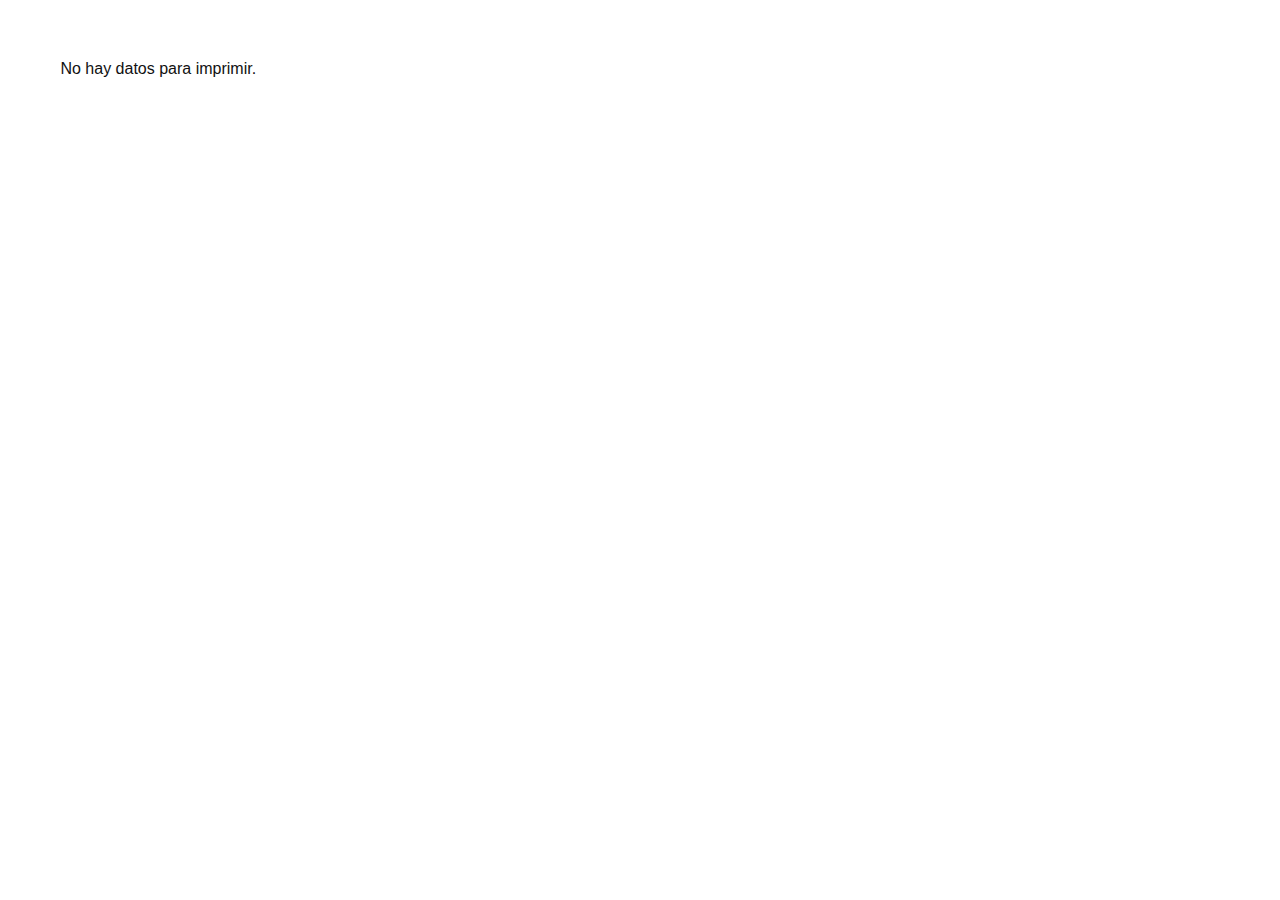
<file: comprobante.html>
<!doctype html>
<html lang="es">
<head>
<meta charset="utf-8" />
<title>Comprobante</title>
<meta name="viewport" content="width=device-width, initial-scale=1" />

<style>
:root{ --ink:#111; --muted:#666; }
body{ font-family: Arial, sans-serif; color:var(--ink); margin:16mm; }
h1{ font-size:18px; margin:0 0 10px; }
.box{ background:#f7f7f7; border:1px solid #ddd; padding:8px; margin:8px 0 12px; }
.sub{ font-size:12px; color:var(--muted); margin-top:2px; }

table{ width:100%; border-collapse:collapse; font-size:14px; }
th, td{ padding:6px 8px; border-bottom:1px solid #eee; }
th{ border-bottom:2px solid #333; text-align:left; }
td.c{ text-align:center; }
td.r{ text-align:right; }
tfoot td{ border-bottom:none; }

@media print{
    thead{ display: table-header-group; }
    tfoot{ display: table-row-group; }
    tr, td, th{ break-inside: avoid; page-break-inside: avoid; }
}
</style>
</head>
<body>
    <h1>Comprobante de compra</h1>
    <div id="totalBox" class="box"></div>
    <div id="cliente"></div>
    <div id="mail"></div>
    <div id="direccion"></div>
    
    <h2 style="font-size:16px; margin:16px 0 8px;">Productos</h2>
    <table>
        <thead>
            <tr>
                <th>Producto</th>
                <th class="c">Cant.</th>
                <th class="r">Subtotal</th>
            </tr>
        </thead>
        <tbody id="tbody"></tbody>
        <tfoot>
            <tr>
                <td></td>
                <td class="r"><b>Total</b></td>
                <td id="totalFinal" class="r"></td>
            </tr>
        </tfoot>
    </table>
    
    <div id="fecha" class="sub" style="margin-top:12px;"></div>

<script>
(function(){
    const raw = sessionStorage.getItem('comp-payload');
    if (!raw) {
        document.body.innerHTML = '<p>No hay datos para imprimir.</p>';
        return;
    }
    const data = JSON.parse(raw);
    sessionStorage.removeItem('comp-payload');
    const dinero = n => new Intl.NumberFormat('es-AR', { style:'currency', currency:'ARS' }).format(n || 0);
    
    document.getElementById('totalBox').innerHTML  = '<b>Total a pagar:</b> ' + dinero(data.total);
    document.getElementById('cliente').innerHTML   = '<b>Cliente:</b> ' + (data.nombre || '-');
    document.getElementById('mail').innerHTML      = '<b>Mail:</b> ' + (data.mail || '-');
    document.getElementById('direccion').innerHTML = '<b>Dirección:</b> ' + (data.direccion || '-');


    const tbody = document.getElementById('tbody');
    tbody.innerHTML = (data.items || []).map(e => {
        const nom = e.nombre + (e.cepa ? ' ' + e.cepa : '');
        const sub = (e.precio || 0) * (e.cantidad || 0);
        return `
        <tr>
            <td>${nom}</td>
            <td class="c">${e.cantidad || 0}</td>
            <td class="r">${dinero(sub)}</td>
        </tr>
    `;
}).join('');

document.getElementById('totalFinal').textContent = dinero(data.total);
document.getElementById('fecha').textContent      = 'Fecha: ' + new Date().toLocaleString();


window.addEventListener('load', () => {
    window.print();
    setTimeout(() => window.close(), 300);
});
})();
</script>
</body>
</html>
</file>
